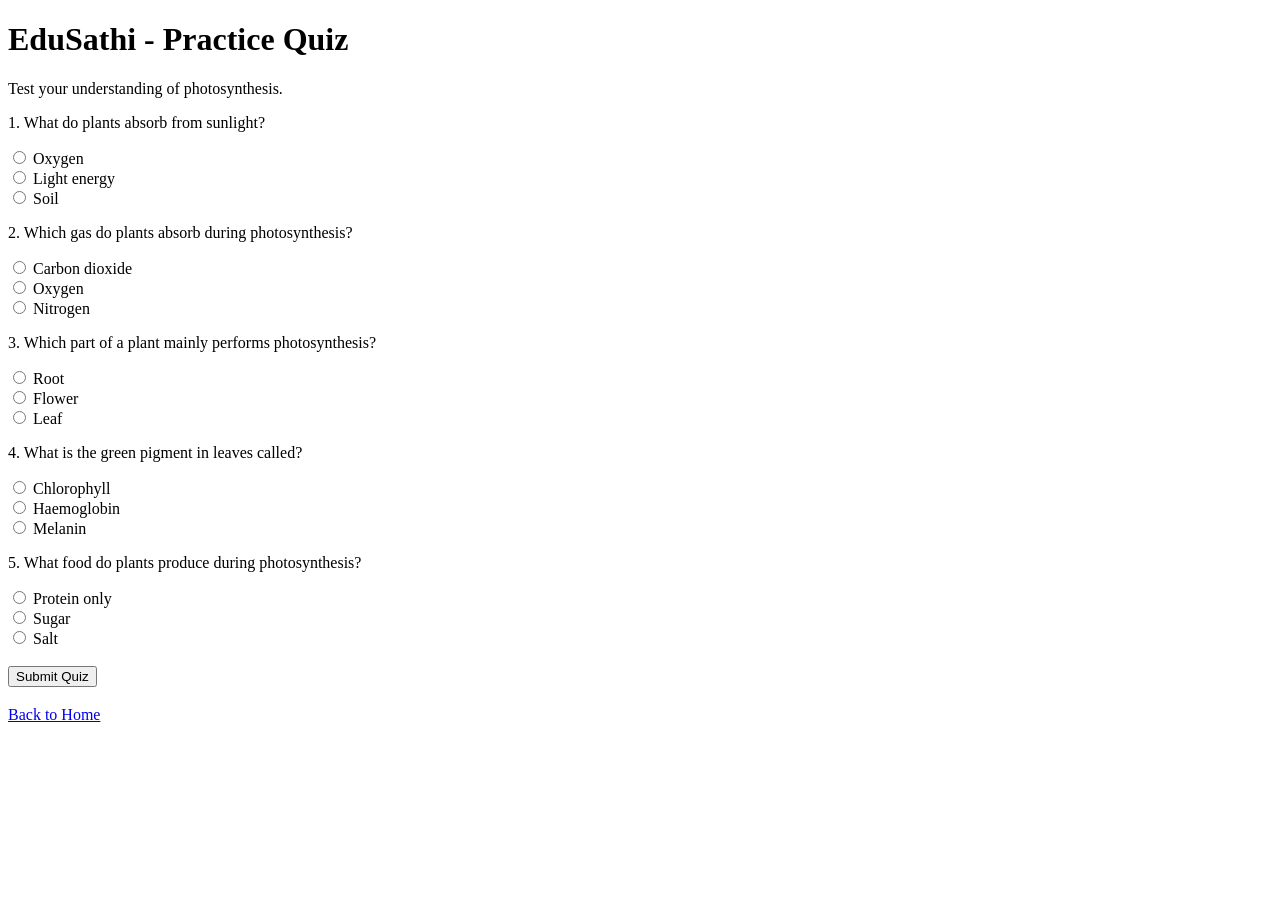
<file: templates/quiz.html>
<!DOCTYPE html>
<html lang="en">
<head>
    <meta charset="UTF-8">
    <meta name="viewport" content="width=device-width, initial-scale=1.0">
    <title>EduSathi - Quiz</title>
</head>
<body>
    <h1>EduSathi - Practice Quiz</h1>
    <p>Test your understanding of photosynthesis.</p>

    <form id="quizForm">
        <p>1. What do plants absorb from sunlight?</p>
        <label><input type="radio" name="q1" value="a"> Oxygen</label><br>
        <label><input type="radio" name="q1" value="b"> Light energy</label><br>
        <label><input type="radio" name="q1" value="c"> Soil</label><br>

        <p>2. Which gas do plants absorb during photosynthesis?</p>
        <label><input type="radio" name="q2" value="a"> Carbon dioxide</label><br>
        <label><input type="radio" name="q2" value="b"> Oxygen</label><br>
        <label><input type="radio" name="q2" value="c"> Nitrogen</label><br>

        <p>3. Which part of a plant mainly performs photosynthesis?</p>
        <label><input type="radio" name="q3" value="a"> Root</label><br>
        <label><input type="radio" name="q3" value="b"> Flower</label><br>
        <label><input type="radio" name="q3" value="c"> Leaf</label><br>

        <p>4. What is the green pigment in leaves called?</p>
        <label><input type="radio" name="q4" value="a"> Chlorophyll</label><br>
        <label><input type="radio" name="q4" value="b"> Haemoglobin</label><br>
        <label><input type="radio" name="q4" value="c"> Melanin</label><br>

        <p>5. What food do plants produce during photosynthesis?</p>
        <label><input type="radio" name="q5" value="a"> Protein only</label><br>
        <label><input type="radio" name="q5" value="b"> Sugar</label><br>
        <label><input type="radio" name="q5" value="c"> Salt</label><br>

        <br>
        <button type="submit">Submit Quiz</button>
    </form>

    <h3 id="result"></h3>

    <p><a href="/">Back to Home</a></p>

    <script>
        document.getElementById("quizForm").addEventListener("submit", function(event) {
            event.preventDefault();

            const answers = {
                q1: "b",
                q2: "a",
                q3: "c",
                q4: "a",
                q5: "b"
            };

            let score = 0;

            for (const question in answers) {
                const selected = document.querySelector(
                    'input[name="' + question + '"]:checked'
                );

                if (selected && selected.value === answers[question]) {
                    score++;
                }
            }

            document.getElementById("result").textContent =
                "Your score: " + score + " / 5";
        });
    </script>
</body>
</html>
</file>
